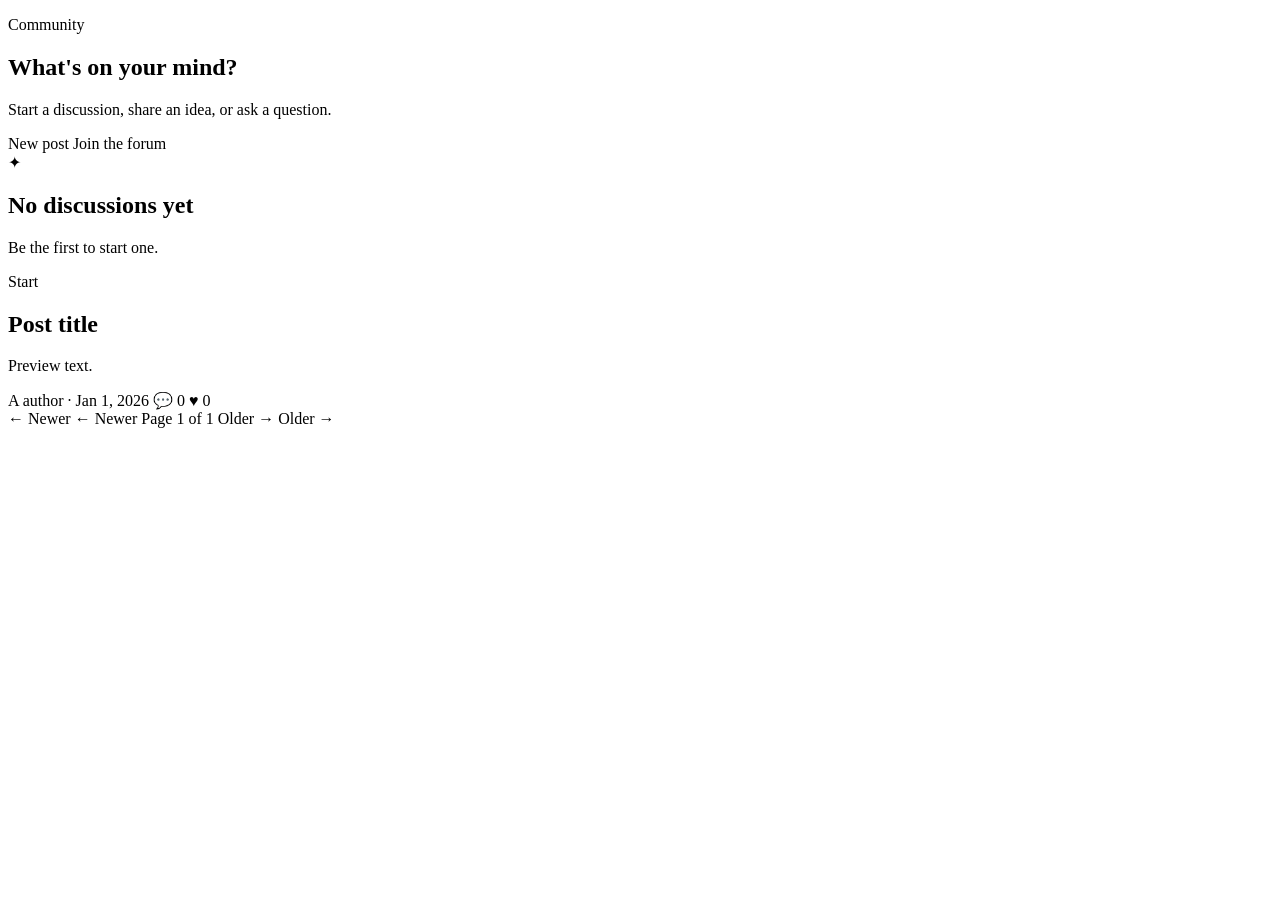
<file: src/main/resources/templates/index.html>
<!DOCTYPE html>
<html lang="en" xmlns:th="http://www.thymeleaf.org">
<head>
    <meta charset="UTF-8">
    <meta name="viewport" content="width=device-width, initial-scale=1">
    <title>Discussions · Forum</title>
    <link rel="stylesheet" th:href="@{/css/app.css}">
</head>
<body>
<div th:replace="~{fragments/header :: header}"></div>

<main class="container">
    <section class="hero">
        <div>
            <p class="eyebrow">Community</p>
            <h1>What's on your mind?</h1>
            <p class="hero-sub">Start a discussion, share an idea, or ask a question.</p>
        </div>
        <a class="btn btn-primary" th:if="${currentUser != null}" th:href="@{/posts/new}">New post</a>
        <a class="btn btn-primary" th:if="${currentUser == null}" th:href="@{/register}">Join the forum</a>
    </section>

    <div class="empty-state" th:if="${posts.isEmpty()}">
        <div class="empty-icon">✦</div>
        <h2>No discussions yet</h2>
        <p>Be the first to start one.</p>
        <a class="btn btn-primary"
           th:href="${currentUser != null} ? @{/posts/new} : @{/register}"
           th:text="${currentUser != null} ? 'Create the first post' : 'Create an account'">Start</a>
    </div>

    <div class="post-list" th:unless="${posts.isEmpty()}">
        <article class="post-card" th:each="post : ${posts}">
            <a class="post-card-link" th:href="@{/posts/{id}(id=${post.id})}">
                <h2 class="post-card-title" th:text="${post.title}">Post title</h2>
                <p class="post-card-preview" th:text="${#strings.abbreviate(post.body, 180)}">Preview text.</p>
            </a>
            <div class="post-card-meta">
                <span class="avatar"
                      th:text="${#strings.toUpperCase(#strings.substring(post.authorUsername, 0, 1))}">A</span>
                <span class="meta-author" th:text="${post.authorUsername}">author</span>
                <span class="dot">·</span>
                <span th:text="${post.createdAtDisplay}">Jan 1, 2026</span>
                <span class="spacer"></span>
                <span class="stat" title="Comments">💬 <span th:text="${post.commentCount}">0</span></span>
                <span class="stat" title="Likes">♥ <span th:text="${post.likeCount}">0</span></span>
            </div>
        </article>
    </div>

    <nav class="pagination" th:if="${posts.totalPages > 1}">
        <a class="btn btn-ghost btn-sm" th:if="${posts.hasPrevious()}"
           th:href="@{/(page=${posts.number - 1})}">← Newer</a>
        <span class="btn btn-ghost btn-sm is-disabled" th:unless="${posts.hasPrevious()}">← Newer</span>

        <span class="pagination-info" th:text="|Page ${posts.number + 1} of ${posts.totalPages}|">Page 1 of 1</span>

        <a class="btn btn-ghost btn-sm" th:if="${posts.hasNext()}"
           th:href="@{/(page=${posts.number + 1})}">Older →</a>
        <span class="btn btn-ghost btn-sm is-disabled" th:unless="${posts.hasNext()}">Older →</span>
    </nav>
</main>

<footer th:replace="~{fragments/footer :: footer}"></footer>
</body>
</html>
</file>
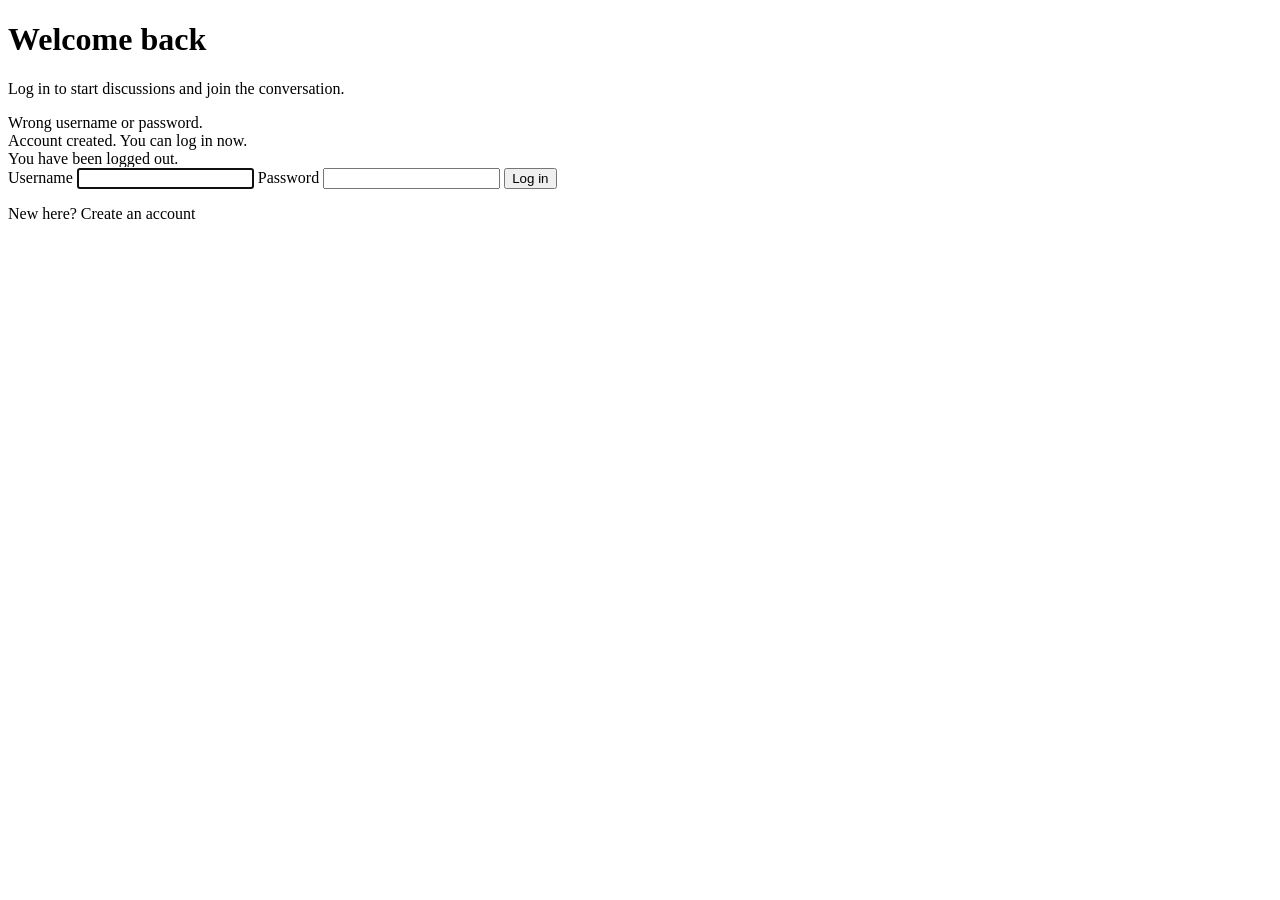
<file: src/main/resources/templates/login.html>
<!DOCTYPE html>
<html lang="en" xmlns:th="http://www.thymeleaf.org">
<head>
    <meta charset="UTF-8">
    <meta name="viewport" content="width=device-width, initial-scale=1">
    <title>Log in · Forum</title>
    <link rel="stylesheet" th:href="@{/css/app.css}">
</head>
<body>
<div th:replace="~{fragments/header :: header}"></div>

<main class="auth-wrap">
    <div class="auth-card">
        <h1>Welcome back</h1>
        <p class="muted">Log in to start discussions and join the conversation.</p>

        <div class="alert alert-error" th:if="${param.error}">Wrong username or password.</div>
        <div class="alert alert-success" th:if="${param.registered}">Account created. You can log in now.</div>
        <div class="alert alert-info" th:if="${param.logout}">You have been logged out.</div>

        <form th:action="@{/login}" method="post">
            <label for="username">Username</label>
            <input id="username" name="username" type="text" autocomplete="username" required autofocus>

            <label for="password">Password</label>
            <input id="password" name="password" type="password" autocomplete="current-password" required>

            <button class="btn btn-primary btn-block" type="submit">Log in</button>
        </form>

        <p class="auth-alt">New here? <a th:href="@{/register}">Create an account</a></p>
    </div>
</main>

<footer th:replace="~{fragments/footer :: footer}"></footer>
</body>
</html>
</file>
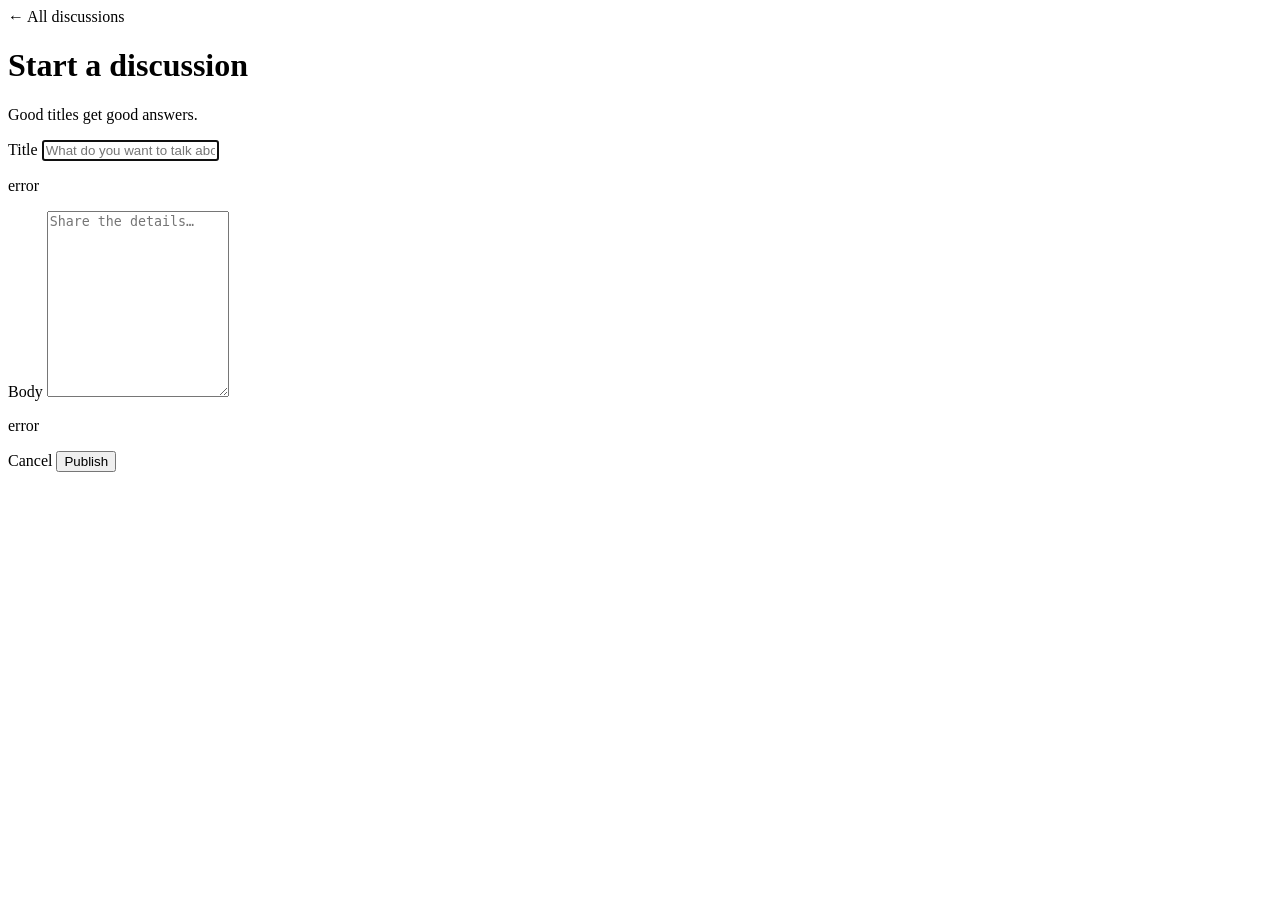
<file: src/main/resources/templates/new-post.html>
<!DOCTYPE html>
<html lang="en" xmlns:th="http://www.thymeleaf.org">
<head>
    <meta charset="UTF-8">
    <meta name="viewport" content="width=device-width, initial-scale=1">
    <title>New post · Forum</title>
    <link rel="stylesheet" th:href="@{/css/app.css}">
</head>
<body>
<div th:replace="~{fragments/header :: header}"></div>

<main class="container container-narrow">
    <a class="back-link" th:href="@{/}">← All discussions</a>

    <div class="form-card">
        <h1>Start a discussion</h1>
        <p class="muted">Good titles get good answers.</p>

        <form th:action="@{/posts}" method="post" th:object="${form}">
            <label for="title">Title</label>
            <input type="text" id="title" th:field="*{title}" maxlength="200"
                   placeholder="What do you want to talk about?" autofocus>
            <p class="field-error" th:if="${#fields.hasErrors('title')}" th:errors="*{title}">error</p>

            <label for="body">Body</label>
            <textarea id="body" th:field="*{body}" rows="12" maxlength="20000"
                      placeholder="Share the details…"></textarea>
            <p class="field-error" th:if="${#fields.hasErrors('body')}" th:errors="*{body}">error</p>

            <div class="form-actions">
                <a class="btn btn-ghost" th:href="@{/}">Cancel</a>
                <button class="btn btn-primary" type="submit">Publish</button>
            </div>
        </form>
    </div>
</main>

<footer th:replace="~{fragments/footer :: footer}"></footer>
</body>
</html>
</file>
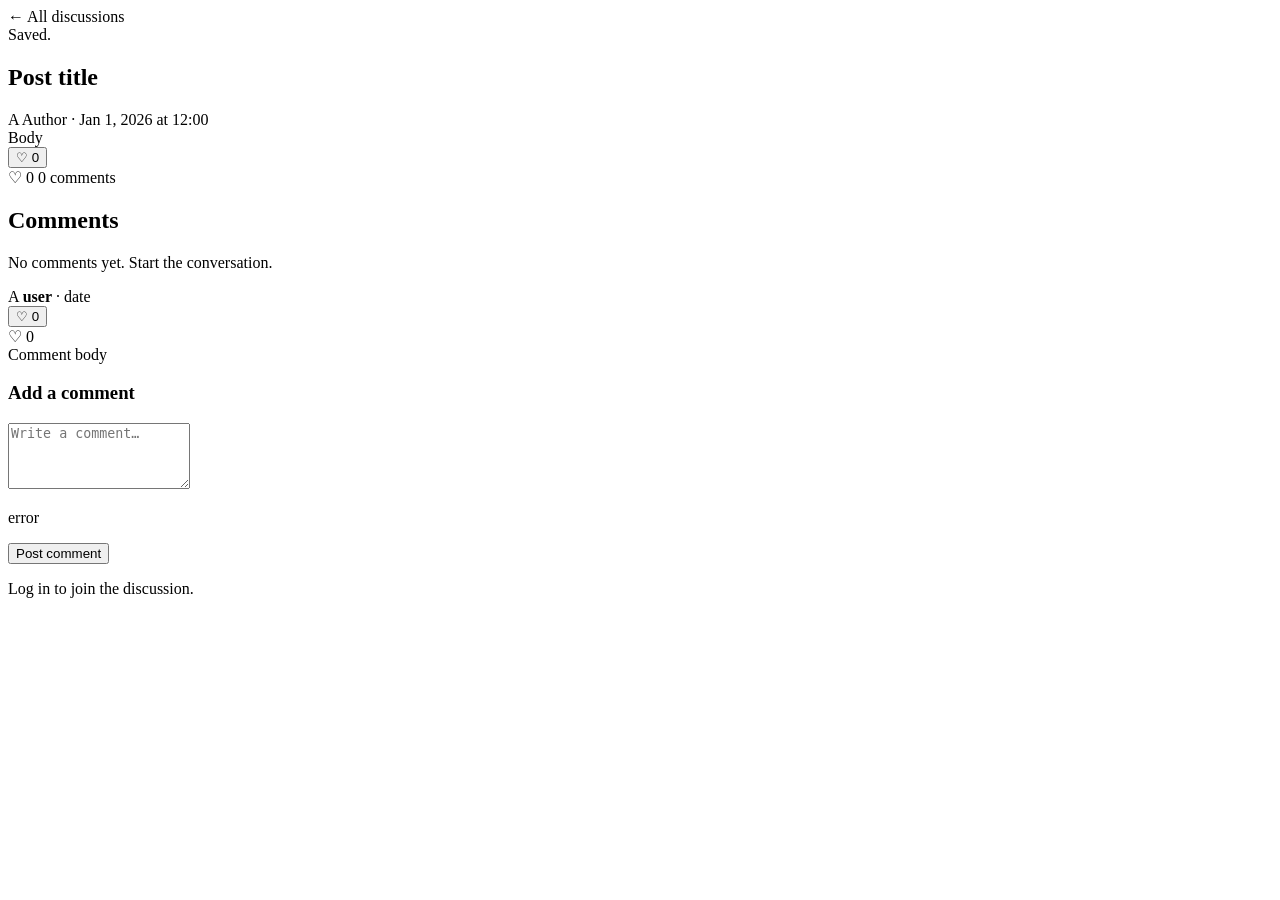
<file: src/main/resources/templates/post.html>
<!DOCTYPE html>
<html lang="en" xmlns:th="http://www.thymeleaf.org">
<head>
    <meta charset="UTF-8">
    <meta name="viewport" content="width=device-width, initial-scale=1">
    <title th:text="${post.title} + ' · Forum'">Post · Forum</title>
    <link rel="stylesheet" th:href="@{/css/app.css}">
</head>
<body>
<div th:replace="~{fragments/header :: header}"></div>

<main class="container container-narrow">
    <a class="back-link" th:href="@{/}">← All discussions</a>

    <div class="flash" th:if="${flash}" th:text="${flash}">Saved.</div>

    <article class="post-full">
        <h1 class="post-title" th:text="${post.title}">Post title</h1>

        <div class="post-meta">
            <span class="avatar"
                  th:text="${#strings.toUpperCase(#strings.substring(post.author.username, 0, 1))}">A</span>
            <span class="meta-author" th:text="${post.author.displayName ?: post.author.username}">Author</span>
            <span class="dot">·</span>
            <span th:text="${post.createdAtFullDisplay}">Jan 1, 2026 at 12:00</span>
        </div>

        <div class="post-body" th:text="${post.body}">Body</div>

        <div class="post-actions">
            <form th:if="${currentUser != null}"
                  th:action="@{/posts/{id}/like(id=${post.id})}"
                  method="post" class="inline-form">
                <button type="submit" class="like-btn" th:classappend="${postLiked} ? 'is-liked'">
                    <span class="heart" th:text="${postLiked} ? '♥' : '♡'">♡</span>
                    <span th:text="${postLikeCount}">0</span>
                </button>
            </form>
            <span th:if="${currentUser == null}" class="like-btn is-static">
                ♡ <span th:text="${postLikeCount}">0</span>
            </span>
            <span class="stat" th:text="|${comments.size()} comments|">0 comments</span>
        </div>
    </article>

    <section class="comments" id="comments">
        <h2 th:text="|Comments (${comments.size()})|">Comments</h2>

        <p class="muted" th:if="${comments.isEmpty()}">No comments yet. Start the conversation.</p>

        <article class="comment" th:each="comment : ${comments}" th:id="|comment-${comment.id}|">
            <div class="comment-head">
                <span class="avatar avatar-sm"
                      th:text="${#strings.toUpperCase(#strings.substring(comment.authorUsername, 0, 1))}">A</span>
                <strong th:text="${comment.authorUsername}">user</strong>
                <span class="dot">·</span>
                <span class="muted" th:text="${comment.createdAtDisplay}">date</span>
                <span class="spacer"></span>

                <form th:if="${currentUser != null}"
                      th:action="@{/posts/{postId}/comments/{commentId}/like(postId=${post.id}, commentId=${comment.id})}"
                      method="post" class="inline-form">
                    <button type="submit" class="like-btn like-btn-sm"
                            th:classappend="${likedCommentIds.contains(comment.id)} ? 'is-liked'">
                        <span th:text="${likedCommentIds.contains(comment.id)} ? '♥' : '♡'">♡</span>
                        <span th:text="${comment.likeCount}">0</span>
                    </button>
                </form>
                <span th:if="${currentUser == null}" class="like-btn like-btn-sm is-static">
                    ♡ <span th:text="${comment.likeCount}">0</span>
                </span>
            </div>
            <div class="comment-body" th:text="${comment.body}">Comment body</div>
        </article>

        <div class="comment-form-card" th:if="${currentUser != null}">
            <h3>Add a comment</h3>
            <form th:action="@{/posts/{id}/comments(id=${post.id})}" method="post" th:object="${commentForm}">
                <textarea th:field="*{body}" rows="4" placeholder="Write a comment…"></textarea>
                <p class="field-error" th:if="${#fields.hasErrors('body')}" th:errors="*{body}">error</p>
                <button class="btn btn-primary" type="submit">Post comment</button>
            </form>
        </div>

        <p class="login-prompt" th:if="${currentUser == null}">
            <a th:href="@{/login}">Log in</a> to join the discussion.
        </p>
    </section>
</main>

<footer th:replace="~{fragments/footer :: footer}"></footer>
</body>
</html>
</file>
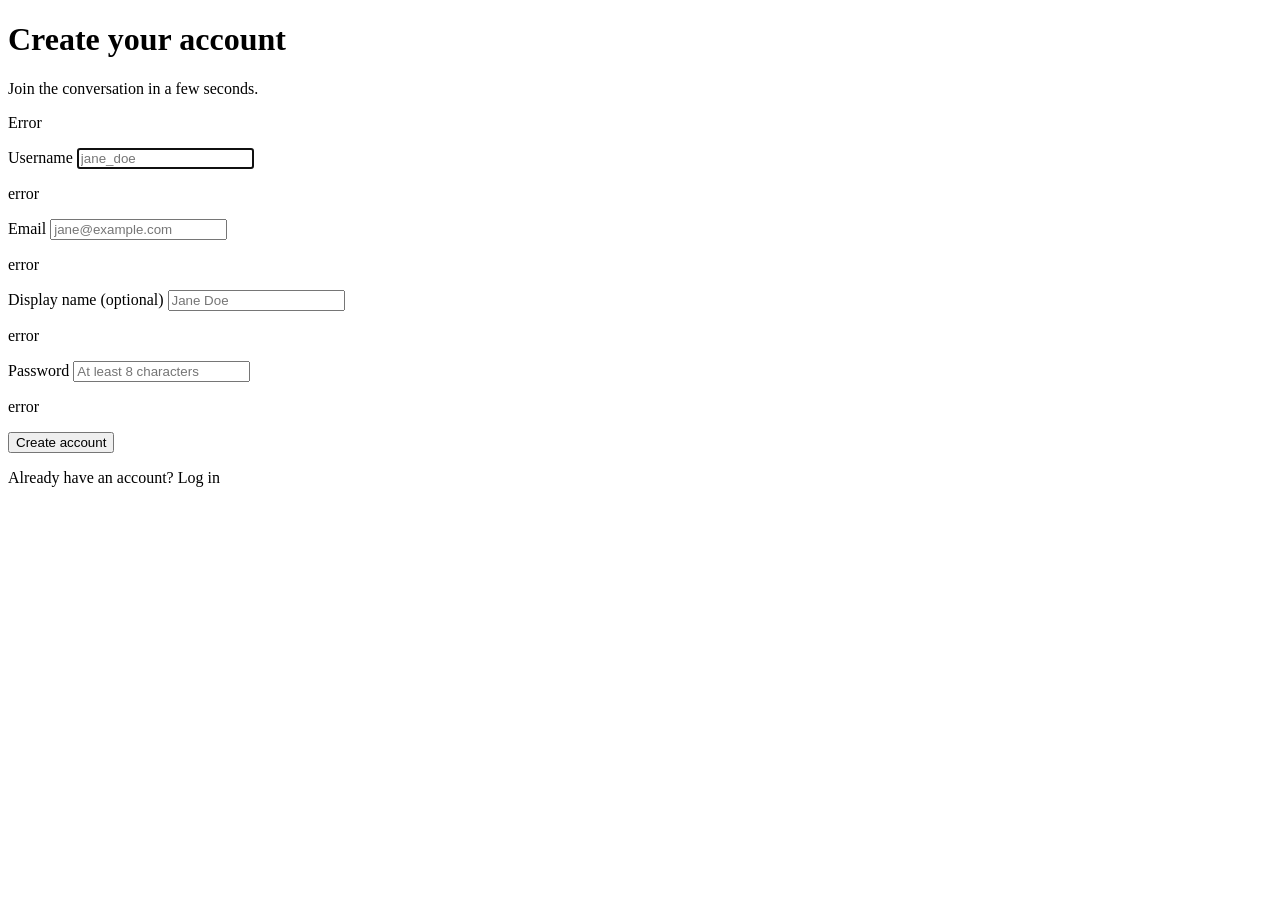
<file: src/main/resources/templates/register.html>
<!DOCTYPE html>
<html lang="en" xmlns:th="http://www.thymeleaf.org">
<head>
    <meta charset="UTF-8">
    <meta name="viewport" content="width=device-width, initial-scale=1">
    <title>Sign up · Forum</title>
    <link rel="stylesheet" th:href="@{/css/app.css}">
</head>
<body>
<div th:replace="~{fragments/header :: header}"></div>

<main class="auth-wrap">
    <div class="auth-card">
        <h1>Create your account</h1>
        <p class="muted">Join the conversation in a few seconds.</p>

        <form th:action="@{/register}" method="post" th:object="${form}">
            <div class="alert alert-error" th:if="${#fields.hasGlobalErrors()}">
                <p th:each="error : ${#fields.globalErrors()}" th:text="${error}">Error</p>
            </div>

            <label for="username">Username</label>
            <input type="text" id="username" th:field="*{username}" autocomplete="username"
                   placeholder="jane_doe" maxlength="30" autofocus>
            <p class="field-error" th:if="${#fields.hasErrors('username')}" th:errors="*{username}">error</p>

            <label for="email">Email</label>
            <input type="email" id="email" th:field="*{email}" autocomplete="email"
                   placeholder="jane@example.com" maxlength="255">
            <p class="field-error" th:if="${#fields.hasErrors('email')}" th:errors="*{email}">error</p>

            <label for="displayName">Display name <span class="optional">(optional)</span></label>
            <input type="text" id="displayName" th:field="*{displayName}"
                   placeholder="Jane Doe" maxlength="50">
            <p class="field-error" th:if="${#fields.hasErrors('displayName')}" th:errors="*{displayName}">error</p>

            <label for="password">Password</label>
            <input type="password" id="password" th:field="*{password}"
                   autocomplete="new-password" placeholder="At least 8 characters" maxlength="72">
            <p class="field-error" th:if="${#fields.hasErrors('password')}" th:errors="*{password}">error</p>

            <button class="btn btn-primary btn-block" type="submit">Create account</button>
        </form>

        <p class="auth-alt">Already have an account? <a th:href="@{/login}">Log in</a></p>
    </div>
</main>

<footer th:replace="~{fragments/footer :: footer}"></footer>
</body>
</html>
</file>
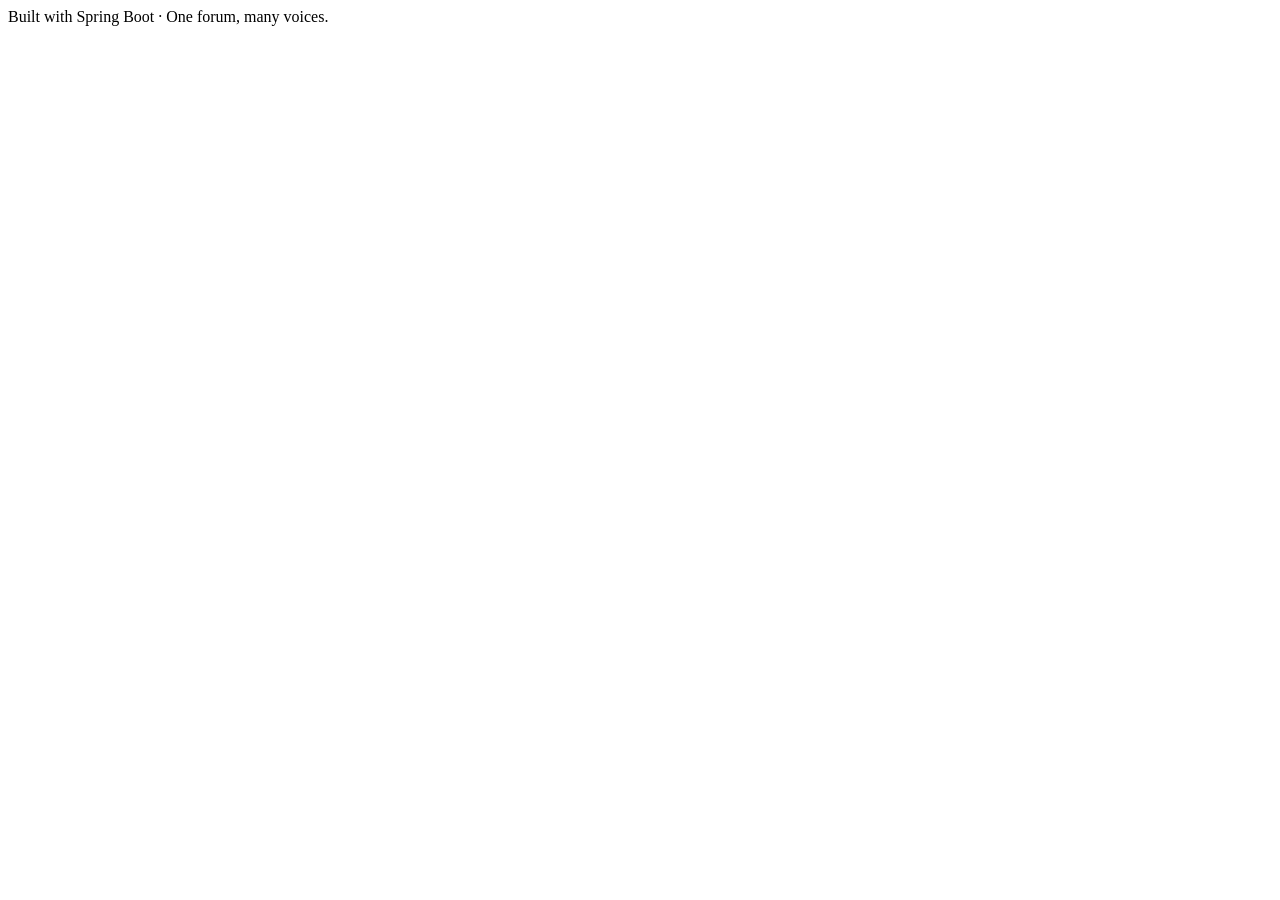
<file: src/main/resources/templates/fragments/footer.html>
<!DOCTYPE html>
<html lang="en" xmlns:th="http://www.thymeleaf.org">
<body>
<footer class="site-footer" th:fragment="footer">
    <div class="container footer-inner">
        <span>Built with Spring Boot</span>
        <span class="dot">·</span>
        <span>One forum, many voices.</span>
    </div>
</footer>
</body>
</html>
</file>
